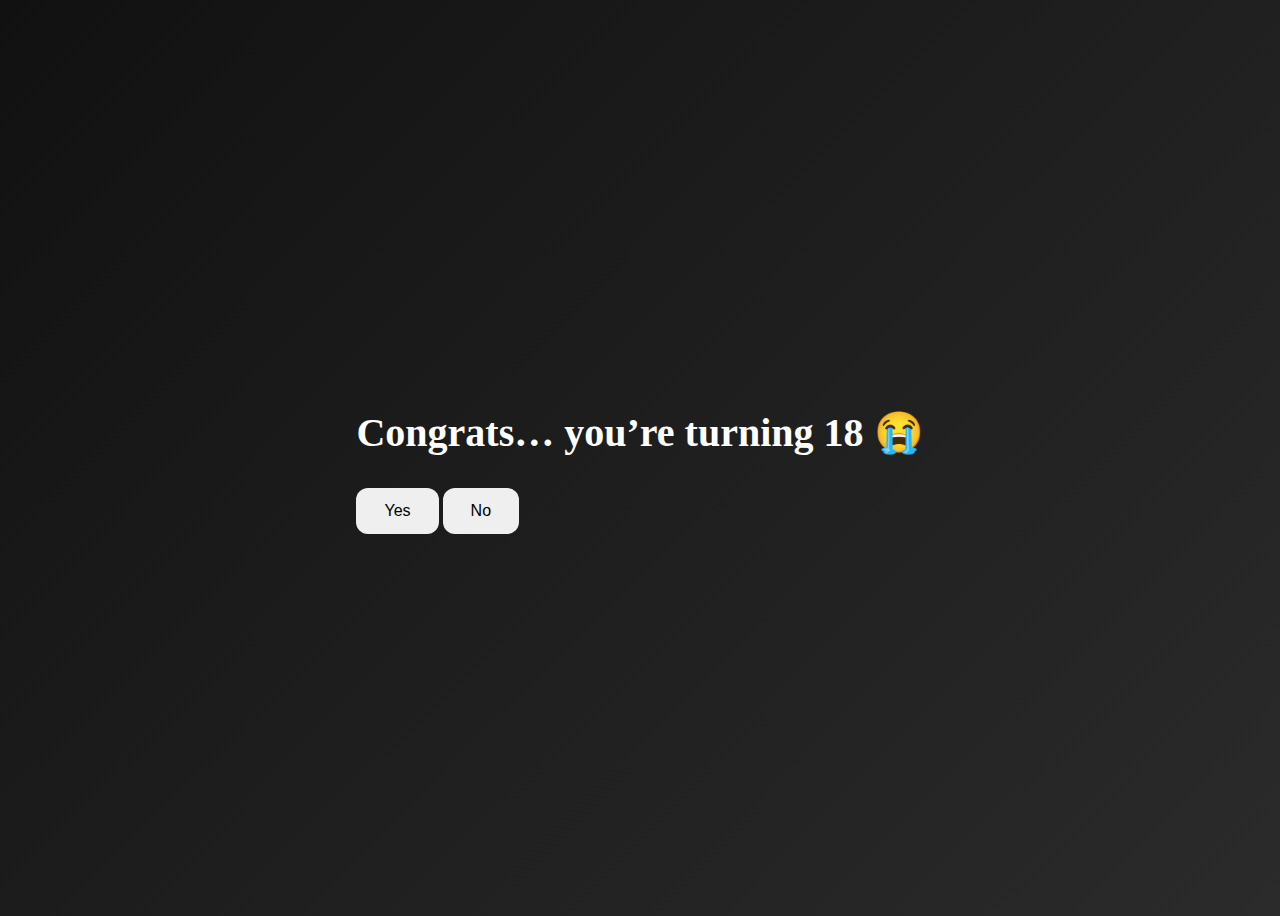
<file: index.html>
<!DOCTYPE html>
<html lang="en">
<head>
  <meta charset="UTF-8">
  <title>Not 18 Yet</title>

  <!-- Mobile & tablet scaling -->
  <meta name="viewport" content="width=device-width, initial-scale=1.0">

  <link rel="stylesheet" href="style.css">
</head>

<body>
  <div class="container">
    <h1>Congrats… you’re turning 18 😭</h1>

    <div class="buttons">
      <button id="yes">Yes</button>
      <button id="no">No</button>
    </div>
  </div>

  <script src="script.js"></script>
</body>
</html
</file>
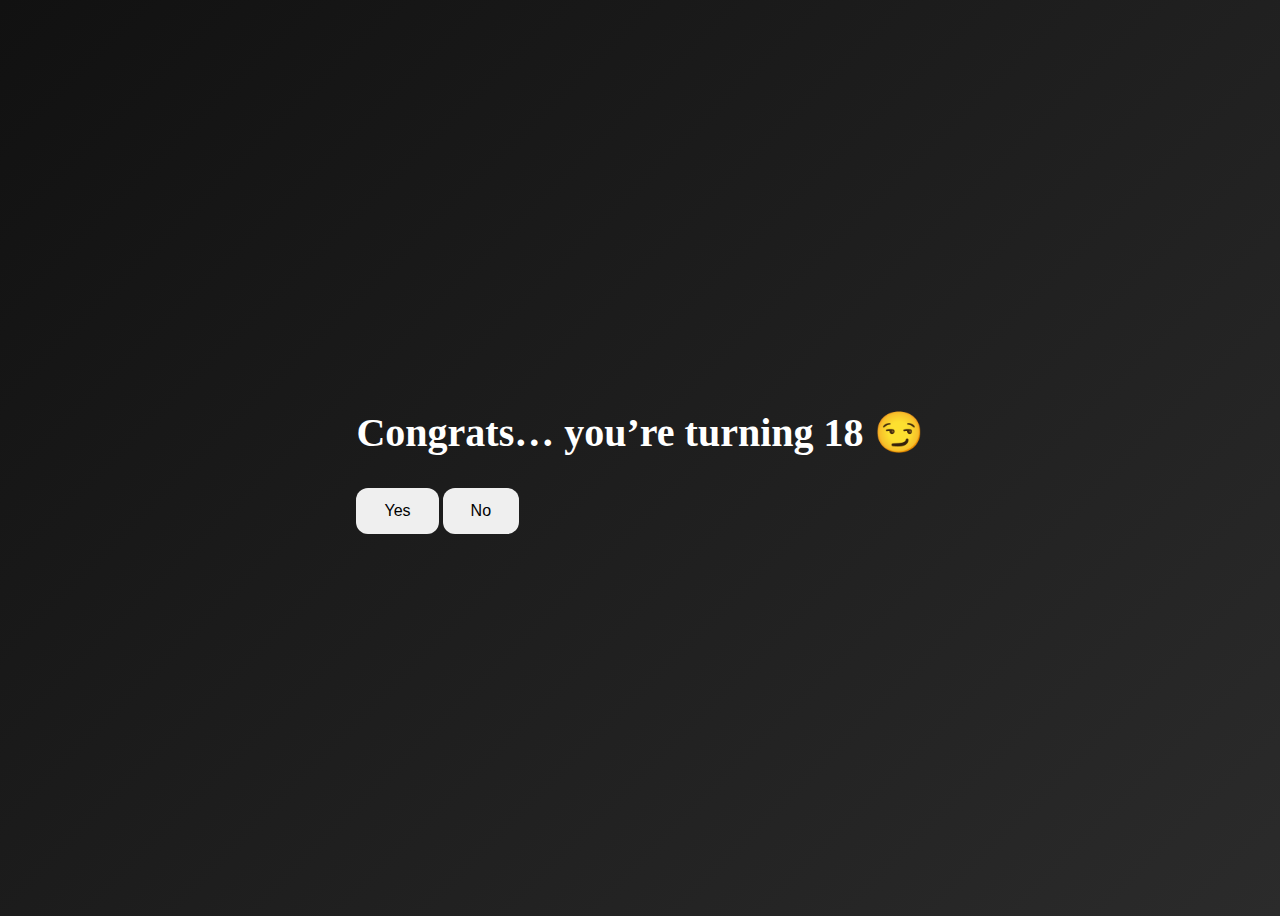
<file: dontwannabe18yet.html>
<!DOCTYPE html>
<html lang="en">
<head>
  <meta charset="UTF-8">
  <title>Congrats...?</title>

  <!-- Mobile / Tablet support -->
  <meta name="viewport" content="width=device-width, initial-scale=1.0, maximum-scale=1.0, user-scalable=no">

  <link rel="stylesheet" href="style.css">
</head>

<body>
  <div class="container">
    <h1>Congrats… you’re turning 18 😏</h1>
    <button id="yes">Yes</button>
    <button id="no">No</button>
  </div>

  <script src="script.js"></script>
</body>
</html>
</file>
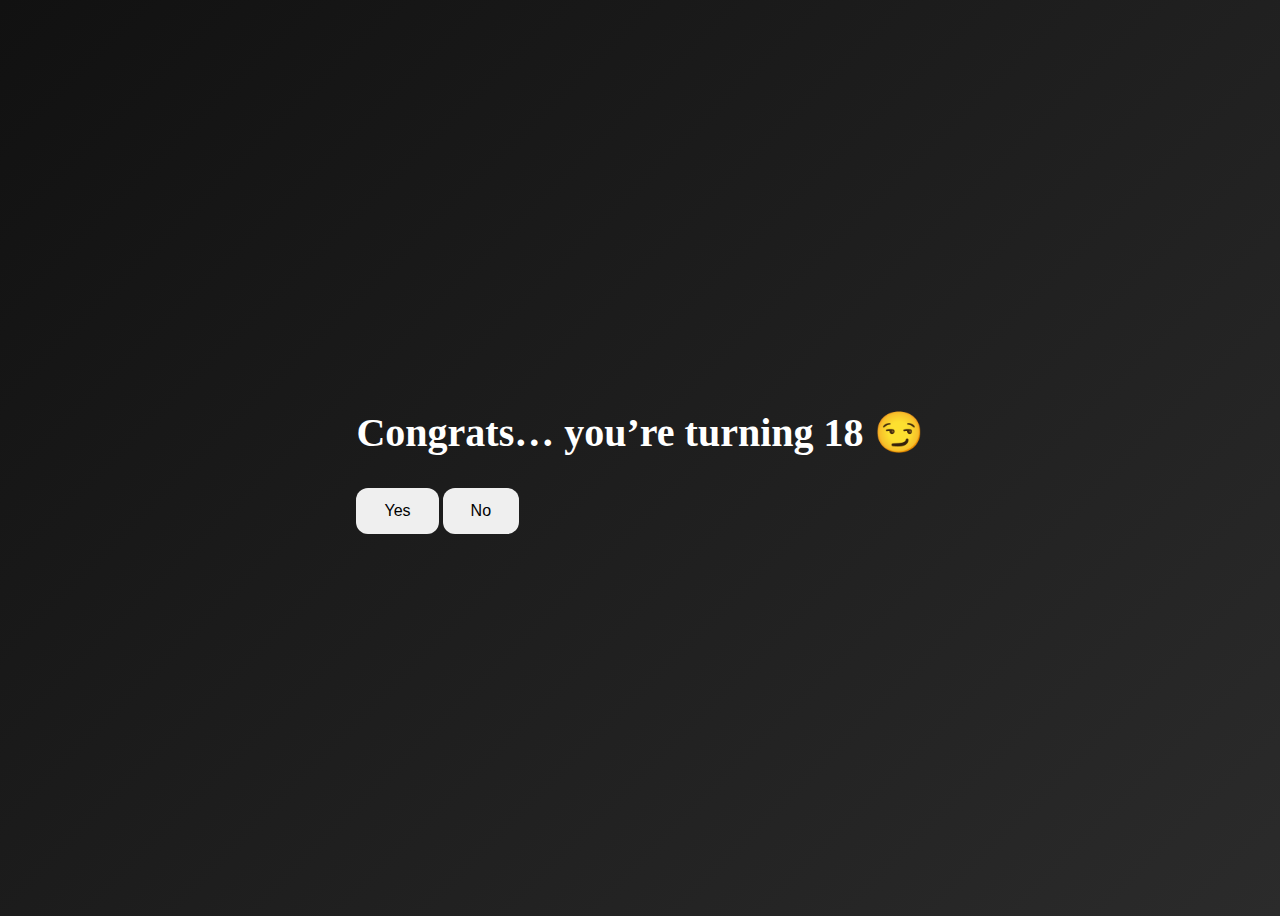
<file: home.html>
<!DOCTYPE html>
<html lang="en">
<head>
  <meta charset="UTF-8">
  <title>Congrats...?</title>

  <!-- Mobile / Tablet support -->
  <meta name="viewport" content="width=device-width, initial-scale=1.0, maximum-scale=1.0, user-scalable=no">

  <link rel="stylesheet" href="style.css">
</head>

<body>
  <div class="container">
    <h1>Congrats… you’re turning 18 😏</h1>
    <button id="yes">Yes</button>
    <button id="no">No</button>
  </div>

  <script src="script.js"></script>
</body>
</html>
</file>
<file: style.css>
{
  box-sizing: border-box;
  margin: 0;
  padding: 0;
  font-family: system-ui, sans-serif;
}

body {
  height: 100vh;
  background: linear-gradient(135deg, #111, #2b2b2b);
  display: flex;
  justify-content: center;
  align-items: center;
  overflow: hidden;
}

#container {
  text-align: center;
  width: 90%;
  max-width: 400px;
}

h1 {
  color: white;
  margin-bottom: 2rem;
  font-size: clamp(1.5rem, 5vw, 2.5rem);
}

button {
  padding: 14px 28px;
  font-size: 1rem;
  border: none;
  border-radius: 12px;
  cursor: pointer;
  transition: transform 0.2s;
}

#yesBtn {
  background: #4caf50;
  color: white;
  margin-right: 10px;
}

#noBtn {
  background: #e53935;
  color: white;
  position: absolute;
}
</file>
